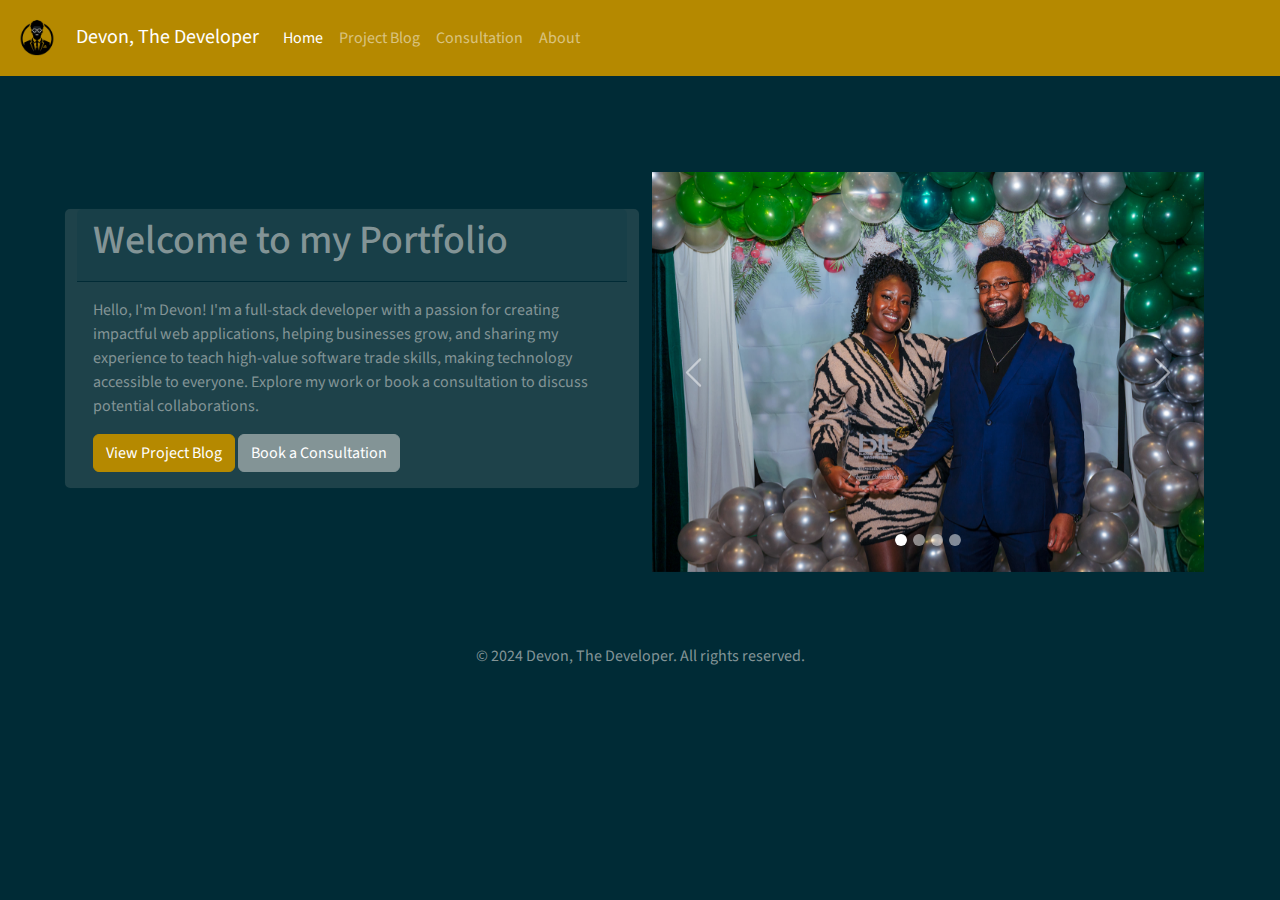
<file: index.html>
<!DOCTYPE html>
<html lang="en">
<head>
    <meta charset="UTF-8">
    <meta name="viewport" content="width=device-width, initial-scale=1.0">
    <title>Devon, The Developer</title>
    <!-- Bootstrap CSS -->
    <link rel="stylesheet" href="https://cdn.jsdelivr.net/npm/bootstrap@4.6.2/dist/css/bootstrap.min.css">
    <link rel="stylesheet" href="css/bootstrap.min(solar).css">
    <!-- Custom CSS -->
    <link rel="stylesheet" href="css/style.css">
    <!-- jQuery -->
    <script src="https://cdn.jsdelivr.net/npm/jquery@3.7.1/dist/jquery.slim.min.js"></script>
    <!-- Bootstrap Bundle JS -->
    <script src="https://cdn.jsdelivr.net/npm/bootstrap@4.6.2/dist/js/bootstrap.bundle.min.js"></script>  
    <!-- Custom JS -->
    <script src="js/customScript.js"></script>
</head>
<body class="divMain">
    <a href="#mainContent" class="skip-link">Skip to main content</a>
    <header role="banner">
        <nav class="navbar navbar-expand-lg navbar-dark bg-primary" role="navigation">
            <div class="container-fluid">
                <a class="navbar-brand" href="index.html"><img src="img/dtd-logo.png" alt="Devon's Logo" style="height: 50px; width: auto; margin-right: 10px;"> Devon, The Developer</a>
                <button class="navbar-toggler dropdown-toggle" type="button" data-toggle="collapse" data-target="#navbarNavDropdown" aria-controls="navbarNavDropdown" aria-expanded="false" aria-label="Toggle navigation">
                    <span class="navbar-toggler-icon"></span>
                </button>
                <div class="collapse navbar-collapse" id="navbarNavDropdown">
                    <ul class="navbar-nav">
                        <li class="nav-item">
                            <a class="nav-link active" href="index.html">Home</a>
                        </li>
                        <li class="nav-item">
                            <a class="nav-link" href="projects.html">Project Blog</a>
                        </li>
                        <li class="nav-item">
                            <a class="nav-link" href="consultation.html">Consultation</a>
                        </li>
                        <li class="nav-item">
                            <a class="nav-link" href="about.html">About</a>
                        </li>
                    </ul>
                </div>
            </div>
        </nav>
    </header>     
    <main class="container my-5" id="mainContent" role="main">
        <div class="row align-items-center">
            <div class="card col-md-6 ">
                <div class="card-header">
                    <h1>Welcome to my Portfolio</h1>
                </div>
                <div class="card-body">
                    <p>Hello, I'm Devon! I'm a full-stack developer with a passion for creating impactful web applications, helping businesses grow, and sharing my experience to teach high-value software trade skills, making technology accessible to everyone. Explore my work or book a consultation to discuss potential collaborations.</p>
                    <a href="projects.html" class="btn btn-primary mt">View Project Blog</a>
                    <a href="consultation.html" class="btn btn-secondary">Book a Consultation</a>
                </div>
            </div>
            <div class="col-md-6 pt-5">
                <div id="galleryCarousel" class="carousel slide" data-ride="carousel" aria-label="Gallery">
                    <ul class="carousel-indicators">
                        <li data-target="#galleryCarousel" data-slide-to="0" class="active" aria-label="Slide 1"></li>
                        <li data-target="#galleryCarousel" data-slide-to="1" aria-label="Slide 2"></li>
                        <li data-target="#galleryCarousel" data-slide-to="2" aria-label="Slide 3"></li>
                        <li data-target="#galleryCarousel" data-slide-to="3" aria-label="Slide 4"></li>
                    </ul>
                    <div class="carousel-inner">
                        <div class="carousel-item active" data-interval="3000">
                            <img src="img/DSC_headshot.jpg" class="d-block w-100" alt="Gallery Image 1">
                        </div>
                        <div class="carousel-item" data-interval="3000">
                            <img src="img/bit-CP.jpg" class="d-block w-100" alt="Gallery Image 2">
                        </div>
                        <div class="carousel-item" data-interval="3000">
                            <img src="img/candid.jpg" class="d-block w-100" alt="Gallery Image 3">
                        </div>
                        <div class="carousel-item" data-interval="3000">
                            <img src="img/catoSnippet.jpg" class="d-block w-100" alt="Gallery Image 4">
                        </div>
                    </div>
                    <a class="carousel-control-prev" href="#galleryCarousel" role="button" data-slide="prev">
                        <span class="carousel-control-prev-icon" aria-hidden="true"></span>
                        <span class="sr-only">Previous</span>
                    </a>
                    <a class="carousel-control-next" href="#galleryCarousel" role="button" data-slide="next">
                        <span class="carousel-control-next-icon" aria-hidden="true"></span>
                        <span class="sr-only">Next</span>
                    </a>
                </div>
            </div>
        </div>
    </main>
    <footer class="text-center py-4" role="contentinfo">
        <p>&copy; 2024 Devon, The Developer. All rights reserved.</p>
    </footer>
</body>
</html>
</file>
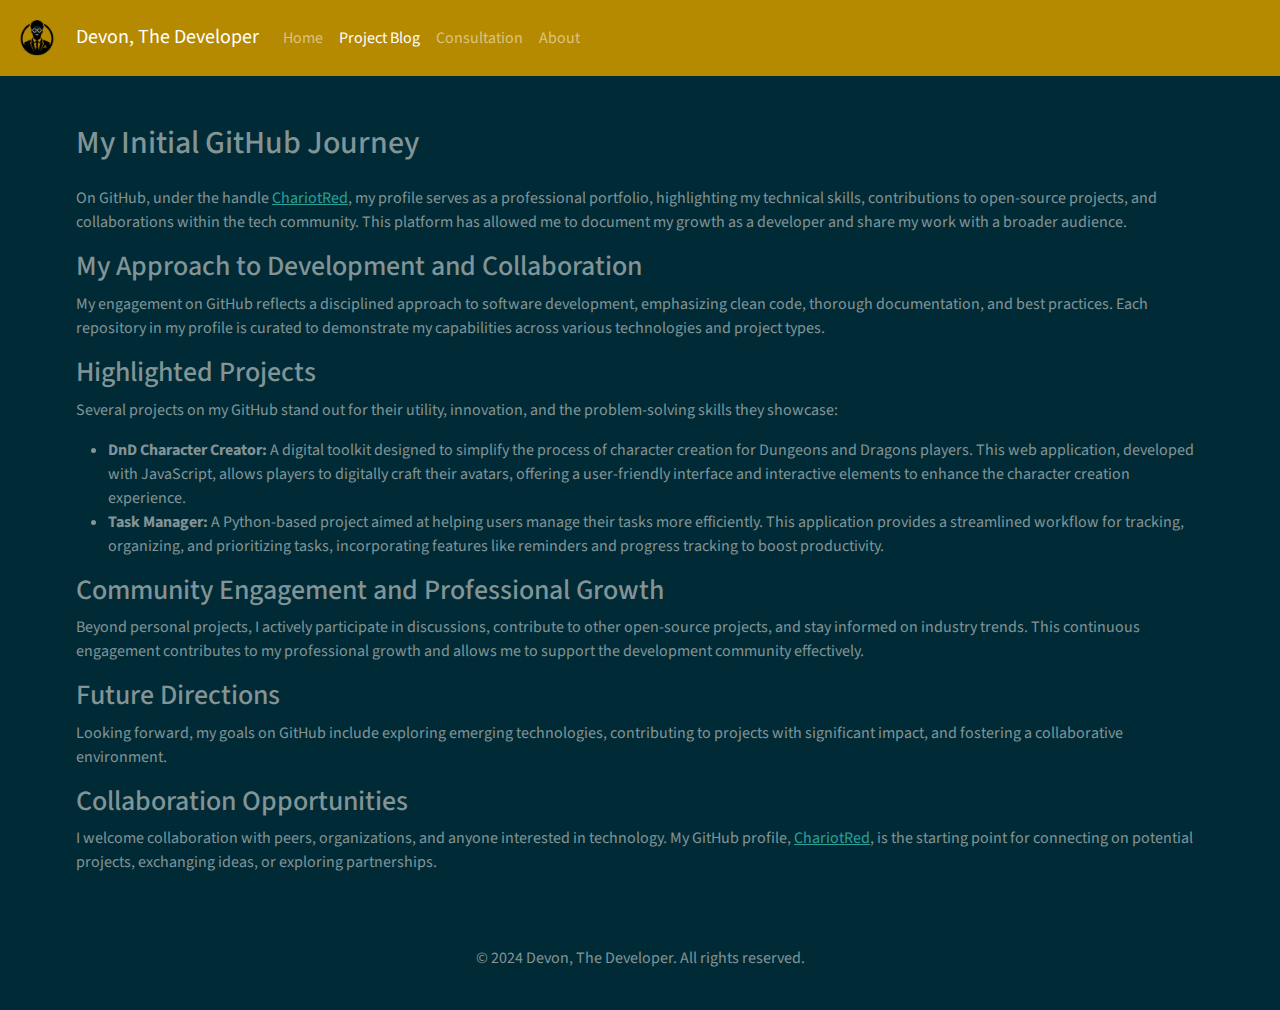
<file: projects/articles/githubArticle.html>
<!DOCTYPE html>
<html lang="en">
<head>
    <meta charset="UTF-8">
    <meta name="viewport" content="width=device-width, initial-scale=1.0">
    <title>GitHub Portfolio - Devon, The Developer</title>
    <!-- Bootstrap CSS -->
    <link rel="stylesheet" href="https://cdn.jsdelivr.net/npm/bootstrap@4.6.2/dist/css/bootstrap.min.css">
    <link rel="stylesheet" href="../../css/bootstrap.min(solar).css">
    <!-- Custom CSS -->
    <link rel="stylesheet" href="../../css/style.css">
    <!-- jQuery -->
    <script src="https://cdn.jsdelivr.net/npm/jquery@3.7.1/dist/jquery.slim.min.js"></script>
    <!-- Bootstrap Bundle JS -->
    <script src="https://cdn.jsdelivr.net/npm/bootstrap@4.6.2/dist/js/bootstrap.bundle.min.js"></script>    
</head>
<body class="divMain">
    <a href="#mainContent" class="skip-link">Skip to main content</a>
    <header role="banner">
        <nav class="navbar navbar-expand-lg navbar-dark bg-primary" role="navigation">
            <div class="container-fluid">
                <a class="navbar-brand" href="../../index.html">
                    <img src="../../img/dtd-logo.png" alt="Devon's Logo" style="height: 50px; width: auto; margin-right: 10px;">
                    Devon, The Developer
                </a>
                <button class="navbar-toggler" type="button" data-toggle="collapse" data-target="#navbarNavDropdown" aria-controls="navbarNavDropdown" aria-expanded="false" aria-label="Toggle navigation">
                    <span class="navbar-toggler-icon"></span>
                </button>
                <div class="collapse navbar-collapse" id="navbarNavDropdown">
                    <ul class="navbar-nav">
                        <li class="nav-item">
                            <a class="nav-link" href="../../index.html">Home</a>
                        </li>
                        <li class="nav-item">
                            <a class="nav-link active" href="../../projects.html">Project Blog</a>
                        </li>
                        <li class="nav-item">
                            <a class="nav-link" href="../../consultation.html">Consultation</a>
                        </li>
                        <li class="nav-item">
                            <a class="nav-link" href="../../about.html">About</a>
                        </li>
                    </ul>
                </div>
            </div>
        </nav>
    </header>
    <main class="container my-5" id="mainContent" role="main">
        <h2 class="mb-4">My Initial GitHub Journey</h2>
        <p>On GitHub, under the handle <a href="https://github.com/ChariotRed">ChariotRed</a>, my profile serves as a professional portfolio, highlighting my technical skills, contributions to open-source projects, and collaborations within the tech community. This platform has allowed me to document my growth as a developer and share my work with a broader audience.</p>

        <h3>My Approach to Development and Collaboration</h3>
        <p>My engagement on GitHub reflects a disciplined approach to software development, emphasizing clean code, thorough documentation, and best practices. Each repository in my profile is curated to demonstrate my capabilities across various technologies and project types.</p>

        <h3>Highlighted Projects</h3>
        <p>Several projects on my GitHub stand out for their utility, innovation, and the problem-solving skills they showcase:</p>
        <ul>
            <li>
                <strong>DnD Character Creator:</strong> A digital toolkit designed to simplify the process of character creation for Dungeons and Dragons players. This web application, developed with JavaScript, allows players to digitally craft their avatars, offering a user-friendly interface and interactive elements to enhance the character creation experience.
            </li>
            <li>
                <strong>Task Manager:</strong> A Python-based project aimed at helping users manage their tasks more efficiently. This application provides a streamlined workflow for tracking, organizing, and prioritizing tasks, incorporating features like reminders and progress tracking to boost productivity.
            </li>
<!--
            <li>
                <strong>BugSquasher:</strong> A bug tracking application developed in C#, providing developers and teams with an intuitive interface to report, track, and resolve bugs efficiently. BugSquasher enhances the software development lifecycle by facilitating better communication and collaboration among team members, ensuring a smoother bug resolution process.
            </li>
-->
        </ul>
        <h3>Community Engagement and Professional Growth</h3>
        <p>Beyond personal projects, I actively participate in discussions, contribute to other open-source projects, and stay informed on industry trends. This continuous engagement contributes to my professional growth and allows me to support the development community effectively.</p>

        <h3>Future Directions</h3>
        <p>Looking forward, my goals on GitHub include exploring emerging technologies, contributing to projects with significant impact, and fostering a collaborative environment.</p>

        <h3>Collaboration Opportunities</h3>
        <p>I welcome collaboration with peers, organizations, and anyone interested in technology. My GitHub profile, <a href="https://github.com/ChariotRed">ChariotRed</a>, is the starting point for connecting on potential projects, exchanging ideas, or exploring partnerships.</p>
    </main>
    <footer class="text-center py-4" role="contentinfo">
        <p>&copy; 2024 Devon, The Developer. All rights reserved.</p>
    </footer>
</body>
</html>
</file>
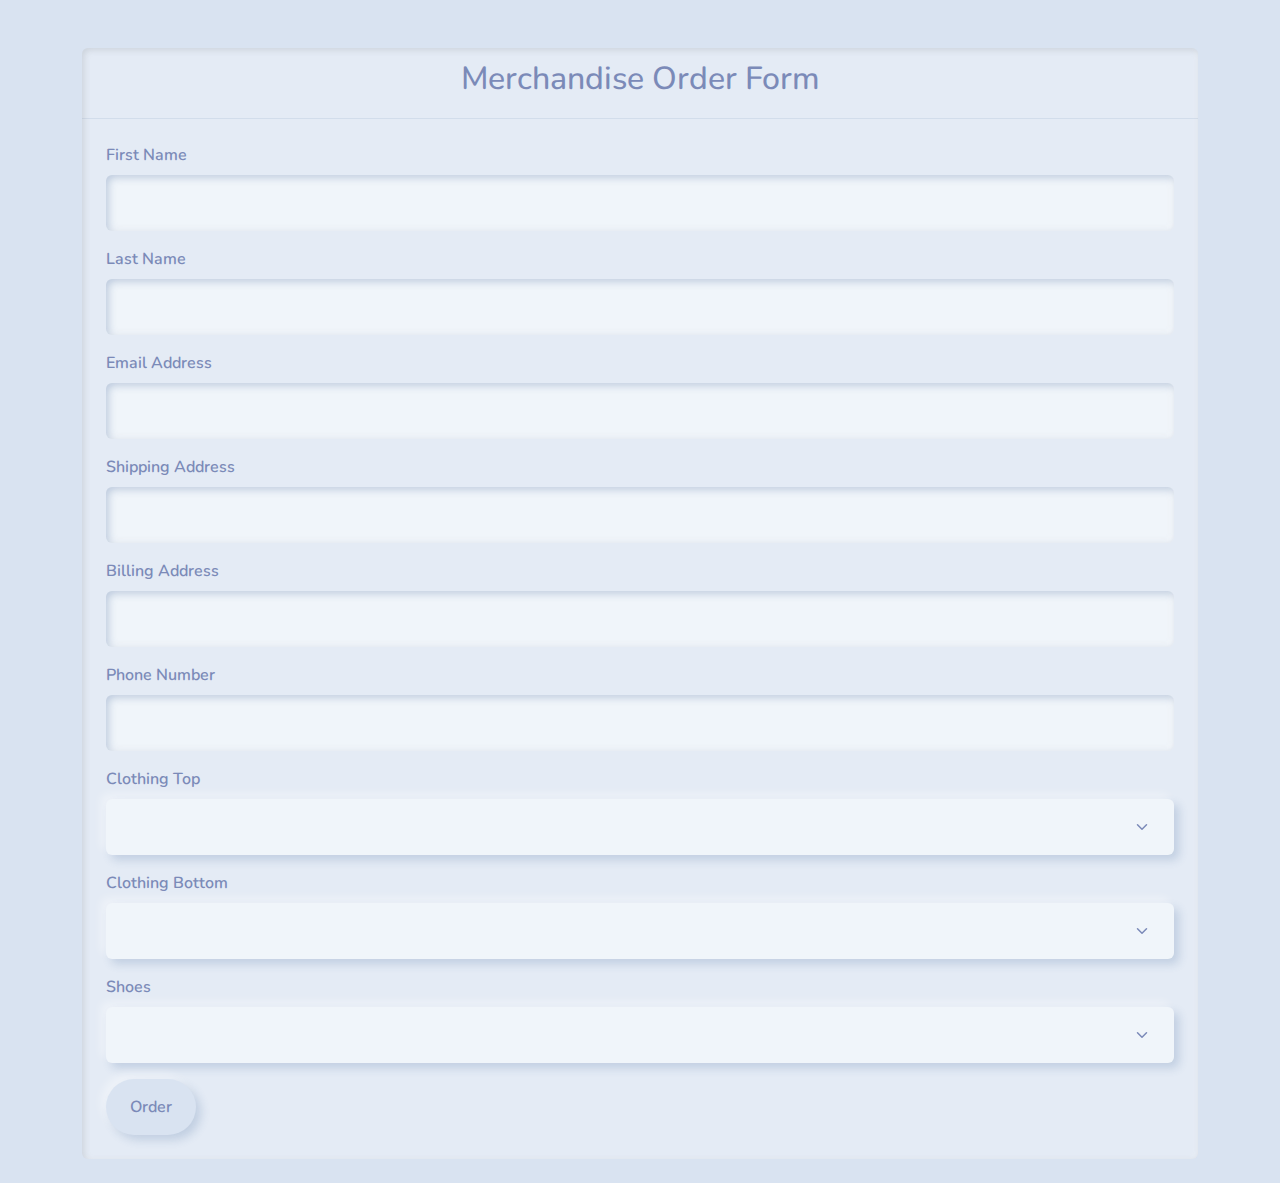
<file: projects/merchandiseOrderForm/merchandiseOrderForm.html>
<!-- 
    This HTML file represents an online clothing store order form. 
    It allows users to enter their personal information and select clothing items to order. 
    The form is built using Bootstrap and includes JavaScript functionality to populate select boxes with clothing options and create order confirmation sheets.

    The form includes the following fields:
    - First Name
    - Last Name
    - Email Address
    - Shipping Address
    - Billing Address
    - Phone Number
    - Clothing Top (select box)
    - Clothing Bottom (select box)
    - Shoes (select box)

    The form also includes a submit button to place the order and a section to display order confirmation sheets.
    The JavaScript code uses jQuery to handle form submission and AJAX requests to populate the select boxes with clothing options.
    It also includes a function to create order confirmation sheets dynamically and a function to remove order sheets when the "Remove Order" button is clicked.
-->
<!DOCTYPE html>
<html lang="en">
<head>
    <meta charset="UTF-8">
    <!-- Description: This meta tag sets the viewport width to the device width and scales the page to fit the screen. It ensures that the webpage is displayed correctly on different devices and screen sizes. -->
    <meta name="viewport" content="width=device-width, initial-scale=1.0">
    <title>Online Clothing Store Order Form</title>
    <link href="https://cdn.jsdelivr.net/npm/bootstrap@5.3.2/dist/css/bootstrap.min.css" rel="stylesheet">
    <style>
        .order-card {
            margin-top: 20px;
        }
    </style>
</head>
<body>
    <link rel="stylesheet" href="css/bootstrap.min.css">
    <div class="container mt-5">
        <div class="card" aria-labelledby="formTitle">
            <div class="card-header text-center">
                <h2 id="formTitle">Merchandise Order Form</h2>
            </div>
            <div class="card-body">
                <form id="merchOrderForm">
                    <!-- Input fields for user information, each wrapped in a div for styling and grouped with labels for accessibility. -->
                    <div class="mb-3">
                        <label for="firstName" class="form-label">First Name</label>
                        <input type="text" id="firstName" class="form-control" required aria-required="true">
                    </div>
                    <div class="mb-3">
                        <label for="lastName" class="form-label">Last Name</label>
                        <input type="text" id="lastName" class="form-control" required aria-required="true">
                    </div>
                    <div class="mb-3">
                        <label for="emailAddress" class="form-label">Email Address</label>
                        <input type="email" id="emailAddress" class="form-control" required aria-required="true">
                    </div>
                    <div class="mb-3">
                        <label for="shippingAddress" class="form-label">Shipping Address</label>
                        <input type="text" id="shippingAddress" class="form-control" required aria-required="true">
                    </div>
                    <div class="mb-3">
                        <label for="billingAddress" class="form-label">Billing Address</label>
                        <input type="text" id="billingAddress" class="form-control" required aria-required="true">
                    </div>
                    <div class="mb-3">
                        <label for="phoneNumber" class="form-label">Phone Number</label>
                        <input type="tel" id="phoneNumber" class="form-control" required aria-required="true">
                    </div>
                    <div class="mb-3">
                        <label for="clothingTop" class="form-label">Clothing Top</label>
                        <select id="clothingTop" class="form-select" required aria-required="true" aria-labelledby="clothingTopLabel">
                            <option id="clothingTopLabel"></option>
                        </select>
                    </div>
                    <div class="mb-3">
                        <label for="clothingBottom" class="form-label">Clothing Bottom</label>
                        <select id="clothingBottom" class="form-select" required aria-required="true" aria-labelledby="clothingBottomLabel">
                            <option id="clothingBottomLabel"></option>
                        </select>
                    </div>
                    <div class="mb-3">
                        <label for="shoes" class="form-label">Shoes</label>
                        <select id="shoes" class="form-select" required aria-required="true" aria-labelledby="shoesLabel">
                            <option id="shoesLabel"></option>
                        </select>
                    </div>
                    <button type="submit" class="btn btn-primary">Order</button>
                </form>
            </div>
        </div>
         <!-- Container for dynamically added order confirmation sheets, with aria-live for accessibility. -->
        <div id="orderSheets" class="mt-4" aria-live="polite"></div>
    </div>
     <!-- Includes jQuery for DOM manipulation and AJAX requests. -->
    <script src="https://code.jquery.com/jquery-3.7.1.min.js"></script>
    
    <!-- Includes Bootstrap's JavaScript components. -->
    <script src="https://cdn.jsdelivr.net/npm/bootstrap@5.3.2/dist/js/bootstrap.bundle.min.js"></script>
    <script>
        $(document).ready(function() {
            // Populates select boxes with clothing options using AJAX requests.
            populateSelectBox('https://www.swollenhippo.com/getTopsByAPIKey.php?APIKey=Mickey2024!', '#clothingTop');
            populateSelectBox('https://www.swollenhippo.com/getBottomsByAPIKey.php?APIKey=Mickey2024!', '#clothingBottom');
            populateSelectBox('https://www.swollenhippo.com/getShoesByAPIKey.php?APIKey=Mickey2024!', '#shoes');

            $('#merchOrderForm').submit(function(event) {
                event.preventDefault(); 
                const formData = {
                    firstName: $('#firstName').val(),
                    lastName: $('#lastName').val(),
                    emailAddress: $('#emailAddress').val(),
                    shippingAddress: $('#shippingAddress').val(),
                    billingAddress: $('#billingAddress').val(),
                    phoneNumber: $('#phoneNumber').val(),
                    clothingTop: $('#clothingTop').val(),
                    clothingBottom: $('#clothingBottom').val(),
                    shoes: $('#shoes').val()
                };

                console.log(formData);
                createOrderSheet(formData);
            });
        });

        // Function to populate select boxes with options fetched from an API
        function populateSelectBox(apiUrl, selectElementId) {
            $.getJSON(apiUrl, function(data) {
                data.forEach(function(item) {
                    console.log(item.StyleID);
                    $(selectElementId).append(`<option value="${item.StyleID}">${item.Description}</option>`);
                });
            });
        }

        // Function to create an order confirmation sheet with the provided order data.
        function createOrderSheet(orderData) {
            const orderSheetHtml = `
                <div class="card order-card" aria-label="Order Confirmation">
                    <div class="card-body">
                        <h5 class="card-title">Order Confirmation</h5>
                        <p>Customer: ${orderData.firstName} ${orderData.lastName}</p>
                        <p>Email: ${orderData.emailAddress}</p>
                        <p>Shipping Address: ${orderData.shippingAddress}</p>
                        <p>Billing Address: ${orderData.billingAddress}</p>
                        <p>Phone: ${orderData.phoneNumber}</p>
                        <p>Clothing Top: ${orderData.clothingTop}</p>
                        <p>Clothing Bottom: ${orderData.clothingBottom}</p>
                        <p>Shoes: ${orderData.shoes}</p>
                        <button class="btn btn-danger remove-order" aria-label="Remove this order">Remove Order</button>
                    </div>
                </div>
            `;
            $('#orderSheets').append(orderSheetHtml);

            $('.remove-order').last().click(function() {
                $(this).closest('.order-card').remove();
            });
        }
    </script>
</body>
</html>
</file>
<file: css/style.css>
/* General Styles */

.skip-link {
    position: absolute;
    top: -40px;
    left: 0;
    background: #000;
    color: white;
    padding: 8px;
    z-index: 100;
}

.skip-link:focus {
    top: 0; /* Make the skip link visible when focused for better accessibility */
}

/* Navbar Centering for Mobile Devices */
#navbarNavDropdown {
    justify-content: center;
}

@media (min-width: 768px) {
    #navbarNavDropdown {
        justify-content: flex-start; /* Navbar items aligned to start on larger screens */
    }
}

/* Project Entries and Blog Post Styles */
.project-list {
    display: flex;
    flex-direction: column;
}

.project-entry {
    border-bottom: 1px solid #ddd;
    padding-bottom: 20px;
    margin-bottom: 20px;
}

.project-title {
    color: #007bff;
    font-size: 1.5em;
}

.project-date {
    font-size: 0.9em;
    color: #666;
}

.project-image {
    max-width: 30%;
    height: auto;
    margin: 10px 0;
}

.project-description {
    font-size: 1em;
    margin: 10px 0;
}

.read-more {
    font-weight: bold;
    color: #007bff;
    text-decoration: none;
}

.read-more:hover {
    text-decoration: underline;
}

/* Carousel Styles */
.carousel-control-prev-icon, .carousel-control-next-icon {
    height: 35px;
    width: 35px;
    background-size: cover;
}

.carousel-control-prev, .carousel-control-next {
    top: 50%;
    transform: translateY(-50%);
}

.carousel-item img {
    height: 400px;
    object-fit: cover;
    width: 100%;
}

.carousel-indicators li {
    background-color: #fff;
    width: 12px;
    height: 12px;
    border-radius: 50%;
}

/* Focus Styles for Accessibility */
a:focus, button:focus {
    outline: 3px solid #0056b3;
    background-color: rgba(0, 86, 179, 0.1);
    color: #0056b3;
    outline-offset: 2px;
}

/* Custom CSS */
.container.my-5 {
    max-width: 90%; /* Container width for better readability on large screens */
}

/* Sr-only Class for Screen Readers */
.sr-only {
    position: absolute;
    width: 1px;
    height: 1px;
    padding: 0;
    margin: -1px;
    overflow: hidden;
    clip: rect(0, 0, 0, 0);
    border: 0;
}

.profile-image {
    border-radius: 50%; /* Creates a circular frame */
    object-fit: cover; /* Ensures the image is not distorted */
    max-width: 300px; /* Maximum width of the image */
    max-height: 300px; /* Maximum height to maintain the aspect ratio */
    border: 5px solid #fff; /* Optional: Adds a white border around the image */
    box-shadow: 0px 4px 8px rgba(0, 0, 0, 0.1); /* Optional: Adds a shadow for depth */
    display: block; /* Ensures the image is block-level for margin auto to work */
    margin: 20px auto; /* Adds margin on top/bottom and auto on the sides for centering */
}

@media (max-width: 768px) {
    .profile-image {
        max-width: 75%; /* Adjusts the size for smaller screens */
        max-height: 75%; /* Maintain aspect ratio */
        margin: 10px auto; /* Adjusts the margin for smaller screens */
    }
}
</file>
